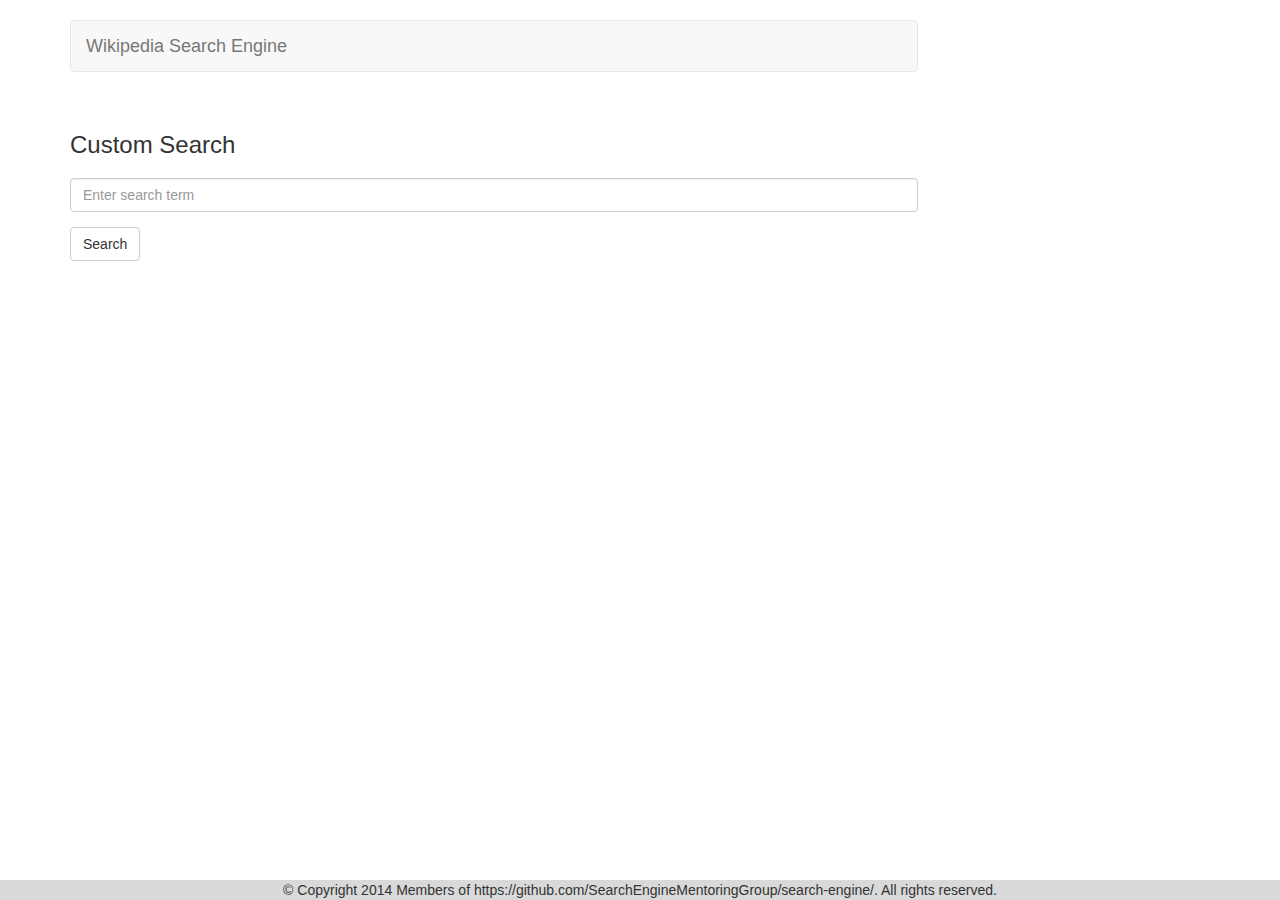
<file: src/ui/index.html>
<!DOCTYPE html>
<html lang="en">
<head>
  <meta charset="utf-8">
  <title> Search Engine </title>
  <meta name="viewport" content="width=device-width, initial-scale=1.0">
  <meta name="description" content="Wikipedia search engine">
  <meta name="author" content="A group of developers">
  <link href="css/bootstrap.min.css" rel="stylesheet">
  <link href="css/style.css" rel="stylesheet">
  <!-- HTML5 shim, for IE6-8 support of HTML5 elements -->
  <!--[if lt IE 9]>
    <script src="js/html5shiv.js"></script>
  <![endif]-->
  <link rel="shortcut icon" href="img/favicon.png">
  <script type="text/javascript" src="js/jquery.min.js"></script>
  <script type="text/javascript" src="js/bootstrap.min.js"></script>
  <script type="text/javascript">
    $(document).ready(function() {
		$("#searchform").submit( function(event){
			var searchTerm = $.trim($('#searchquery').val());
			if( !searchTerm ){
				alert('You are supposed to enter a search term!');
				$('#searchquery').val('');
				return false;
			}
			//This same variable (searchTerm) can be passed as a web request
		    alert('You searched for: \"' + searchTerm + '\".\n Note: This alert will be replaced by a web request when it is ready.');
		    //When web interface is ready, populate the variable below (callResponse) with the JSON array returned by the web interface.
		    var callResponse = '[{"rank":1, "title":"Mathematics - Wikipedia, the free encyclopedia", "url":"http://en.wikipedia.org/wiki/Mathematics","snippet":"Mathematics is the study of topics such as quantity (numbers), structure, space, and change. There is a range of views among mathematicians and philosophers ..."},\
			    {"rank":2, "title":"Portal:Mathematics - Wikipedia, the free encyclopedia", "url":"http://en.wikipedia.org/wiki/Portal:Mathematics","snippet":"Mathematics is the study of numbers, quantity, space, structure, and change. Mathematicians seek out patterns and formulate new conjectures. Mathematicians ..."},\
			    {"rank":3, "title":"Category:Mathematics - Wikipedia, the free encyclopedia", "url":"http://en.wikipedia.org/wiki/Category:Mathematics","snippet":"Mathematics (colloquially, maths, or math), is the body of knowledge centered on concepts such as quantity, structure, space, and change, and also the ..."},\
			    {"rank":4, "title":"Subject:Mathematics - Wikibooks, open books for an open ...", "url":"https://en.wikipedia.org/wiki/wikibooks:Mathematics","snippet":"Books in this subject area deal with mathematics: the study of quantity, structure, space, relation, change, and various topics of pattern, form and entity."},\
			    {"rank":5, "title":"Mathematics education - Wikipedia, the free encyclopedia", "url":"http://en.wikipedia.org/wiki/Mathematics_education","snippet":"In contemporary education, mathematics education is the practice of teaching and learning mathematics, along with the associated scholarly research."},\
			    {"rank":6, "title":"Mathematics - Wikiquote", "url":"http://en.wikipedia.org/wiki/Wikiquote:Mathematics","snippet":"Mathematics is the body of knowledge centered on concepts such as quantity, structure, space, and change, and the academic discipline which studies them."},\
			    {"rank":7, "title":"Book:Mathematics - Wikipedia, the free encyclopedia", "url":"http://en.wikipedia.org/wiki/Book:Mathematics","snippet":"This is a Wikipedia book, a collection of Wikipedia articles that can be easily saved, rendered electronically, and ordered as a printed book. For information and ..."},\
			    {"rank":8, "title":"Mathematics (producer) - Wikipedia, the free encyclopedia", "url":"http://en.wikipedia.org/wiki/Mathematics_(producer)","snippet":"Mathematics, also known as Allah Mathematics, (born: Ronald Maurice Bean) is a hip hop producer and DJ for the Wu-Tang Clan and its solo and affiliate ..."},\
			    {"rank":9, "title":"LaTeX/Mathematics - Wikibooks, open books for an open ...", "url":"http://en.wikipedia.org/wiki/b:LaTeX/Mathematics","snippet":"If your document requires only a few simple mathematical formulas, plain LaTeX has most of the tools that you will need. If you are writing a scientific document ..."},\
			    {"rank":10, "title":"Wikipedia:WikiProject Mathematics - Wikipedia, the free ...", "url":"http://en.wikipedia.org/wiki/Wikipedia:WikiProject_Mathematics","snippet":"This project aims to enable Wikipedians to cooperate, make suggestions and share ideas on the organization and improvement of the mathematics coverage of ..."},\
			    {"rank":11, "title":"Mathematician - Wikipedia, the free encyclopedia", "url":"http://en.wikipedia.org/wiki/Mathematician","snippet":"A mathematician is a person with an extensive knowledge of mathematics who uses this knowledge in their work, typically to solve mathematical problems."},\
			    {"rank":12, "title":"Philosophy of mathematics - Wikipedia, the free encyclopedia", "url":"http://en.wikipedia.org/wiki/Philosophy_of_mathematics","snippet":"The philosophy of mathematics is the branch of philosophy that studies the philosophical assumptions, foundations, and implications of mathematics. The aim of ..."},\
			    {"rank":13, "title":"Annals of Mathematics - Wikipedia, the free encyclopedia", "url":"http://en.wikipedia.org/wiki/Annals_of_Mathematics","snippet":"The Annals of Mathematics is a bimonthly mathematical journal published by Princeton University and the Institute for Advanced Study."},\
			    {"rank":14, "title":"Wolf Prize in Mathematics - Wikipedia, the free encyclopedia", "url":"http://en.wikipedia.org/wiki/Wolf_Prize_in_Mathematics","snippet":"The Wolf Prize in Mathematics is awarded almost annually by the Wolf Foundation in Israel. It is one of the six Wolf Prizes established by the Foundation and ..."}]';	
		    var results = JSON.parse(callResponse);
		    results = results.reverse(); 
		    $.each(results, function(idx, obj) {
	            var resultElement = '<div class="span10"> <a href="' + obj.url + '"> ' + obj.rank + '. ' + obj.title + ' </a> <p> ' + obj.snippet + ' </p></div>';
	            $("#searchform").after(resultElement);
            });
            var headerElement='<div class="top-space-60"><h3>Search Results</h3><h4 id="resultheader"> 13 Results </h4>';
            $("#searchform").after(headerElement);
		    event.preventDefault();
		    return false;
	    });
    });
  </script>
</head>
<body>
<div class="container">
	<div class="row clearfix">
					<div class="top-space-20">
			</div>
		<div class="col-md-9 column">
			<nav class="navbar navbar-default" role="navigation">
				<div class="navbar-header">

					 <a class="navbar-brand" href="#">Wikipedia Search Engine</a>
				</div>
			</nav>
			<div class="top-space-60">
			</div>
			<h3>
				Custom Search
			</h3>
			
			<form id="searchform">
				<div class="form-group top-space-20">
					 <input type="text" class="form-control" id="searchquery" placeholder="Enter search term">
				</div>
				<div class="form-group">
				<input type="submit" class="btn btn-default" value="Search"/>
                </div>				

			</form>

			<div class="row clearfix">
				<div class="col-md-12 column">
				</div>
			</div>
		</div>
	</div>
	<div class="row clearfix">

	</div>
</div>
<div class="footer">&copy; Copyright 2014 Members of https://github.com/SearchEngineMentoringGroup/search-engine/. All rights reserved.</div>
</body>
</html>
</file>
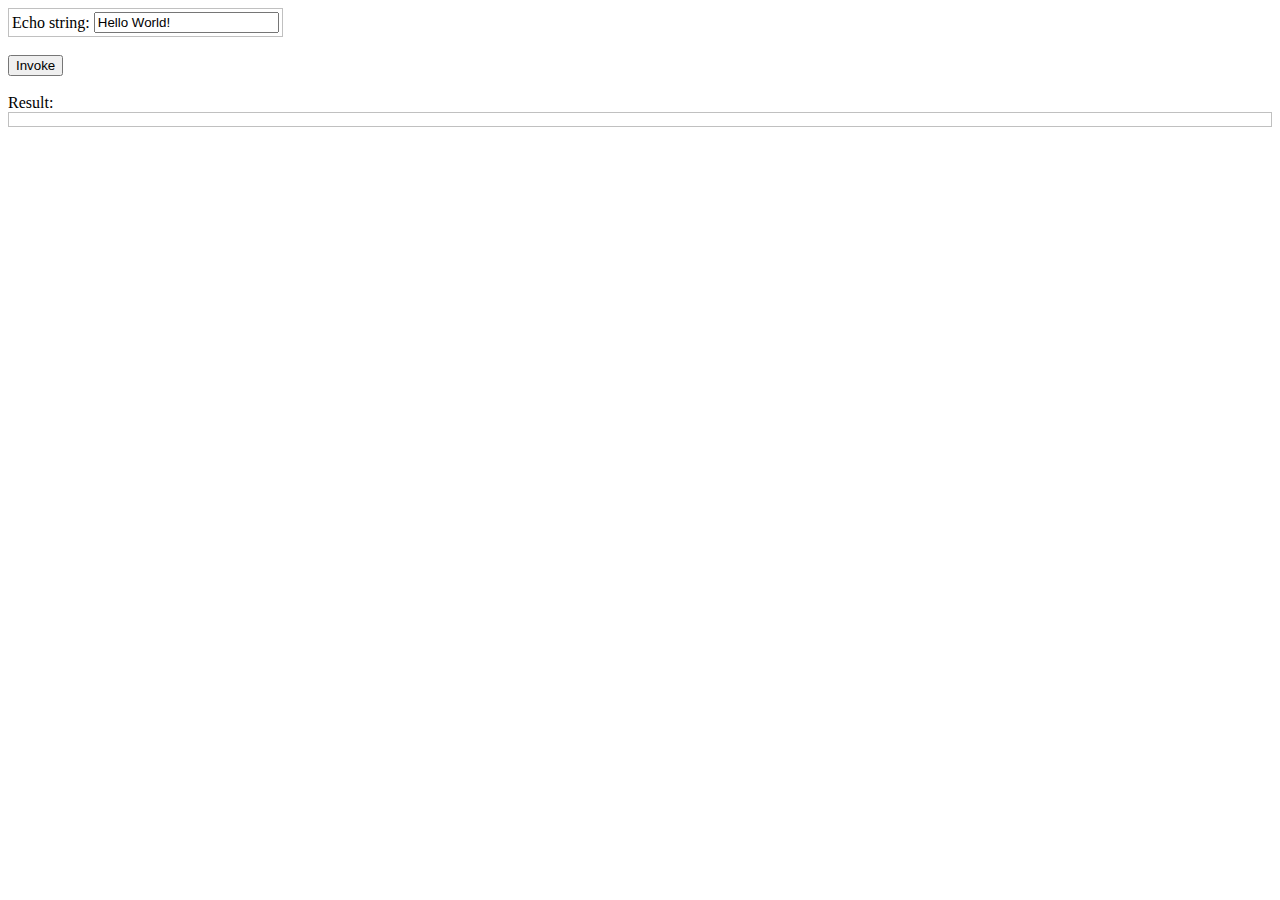
<file: src/ui/json/echo.html>
<html>
  <head>
    <meta http-equiv="Content-Type" content="text/html; charset=utf-8" />
    <title>JSON echo example</title>
    <script src="jquery.js" type="text/javascript"></script>
    <script src="echo.js" type="text/javascript"></script>
  </head>
  <body>
    <table style="border: 1px solid silver">
      <tbody>
        <tr>
          <td>Echo string:</td>
          <td><input type="text" id="request" value="Hello World!" /></td>
        </tr>
      </tbody>
    </table>
    <br/>
    <button id="invoke">Invoke</button>
    <br/>
    <br/>
    Result:
    <br/>
    <div style="border: 1px solid silver"><pre id="result" /></div>
  </body>
</html>
</file>
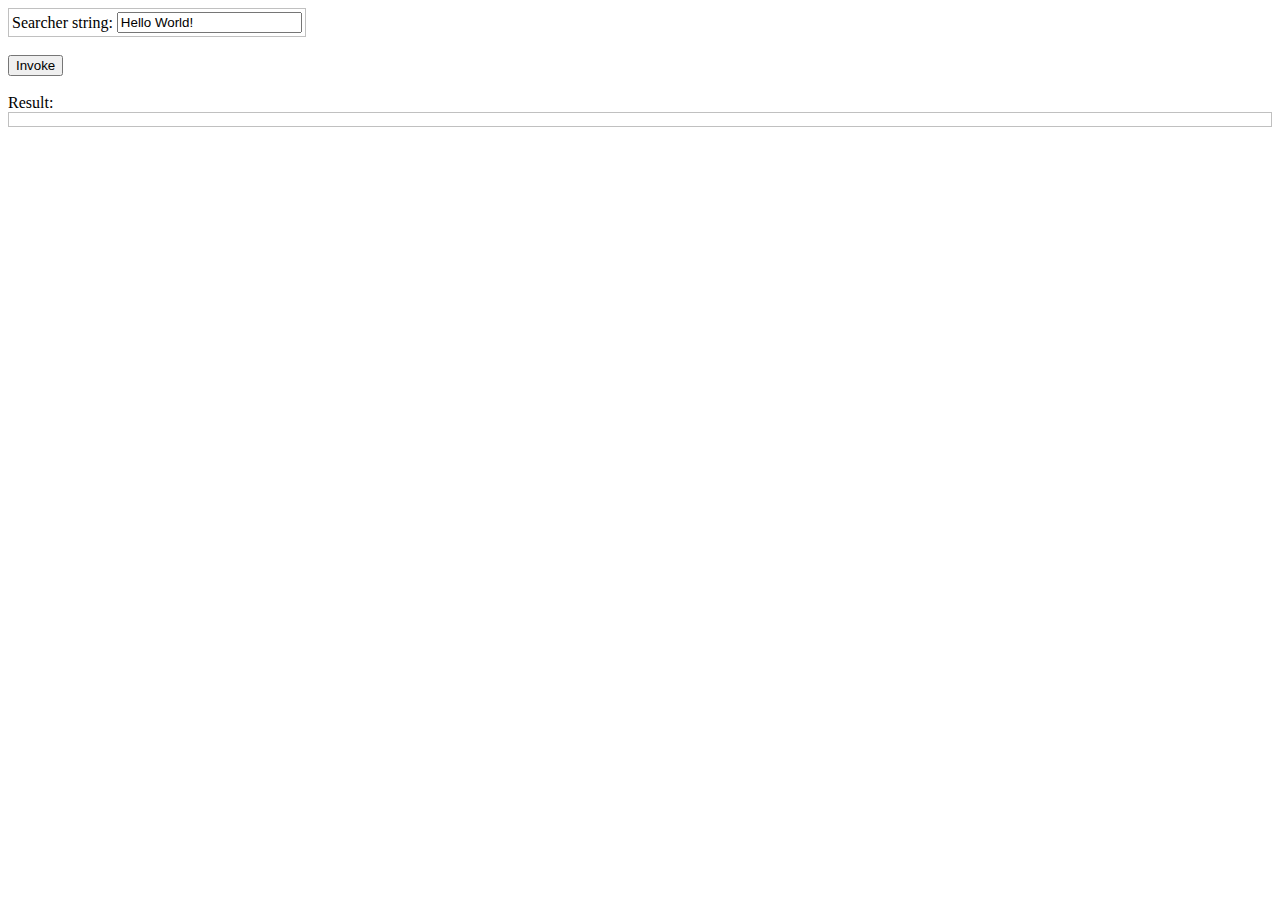
<file: src/ui/json/searcher.html>
<html>
  <head>
    <meta http-equiv="Content-Type" content="text/html; charset=utf-8" />
    <title>JSON echo example</title>
    <script src="jquery.js" type="text/javascript"></script>
    <script src="searcher.js" type="text/javascript"></script>
  </head>
  <body>
    <table style="border: 1px solid silver">
      <tbody>
        <tr>
          <td>Searcher string:</td>
          <td><input type="text" id="request" value="Hello World!" /></td>
        </tr>
      </tbody>
    </table>
    <br/>
    <button id="invoke">Invoke</button>
    <br/>
    <br/>
    Result:
    <br/>
    <div style="border: 1px solid silver"><pre id="result" /></div>
  </body>
</html>
</file>
<file: src/ui/css/style.css>
.top-space-20 { margin-top:20px; }
.top-space-40 { margin-top:40px; }
.top-space-60 { margin-top:60px; }
.top-space-120 { margin-top:120px; }
.footer { position: fixed;clear:both;margin-top:10px;height: 20px;bottom: 0;width: 100%;background-color:#d9d9d9;border-color:#e7e7e7;text-align:center; }
.container {margin-bottom:40px;}
</file>
